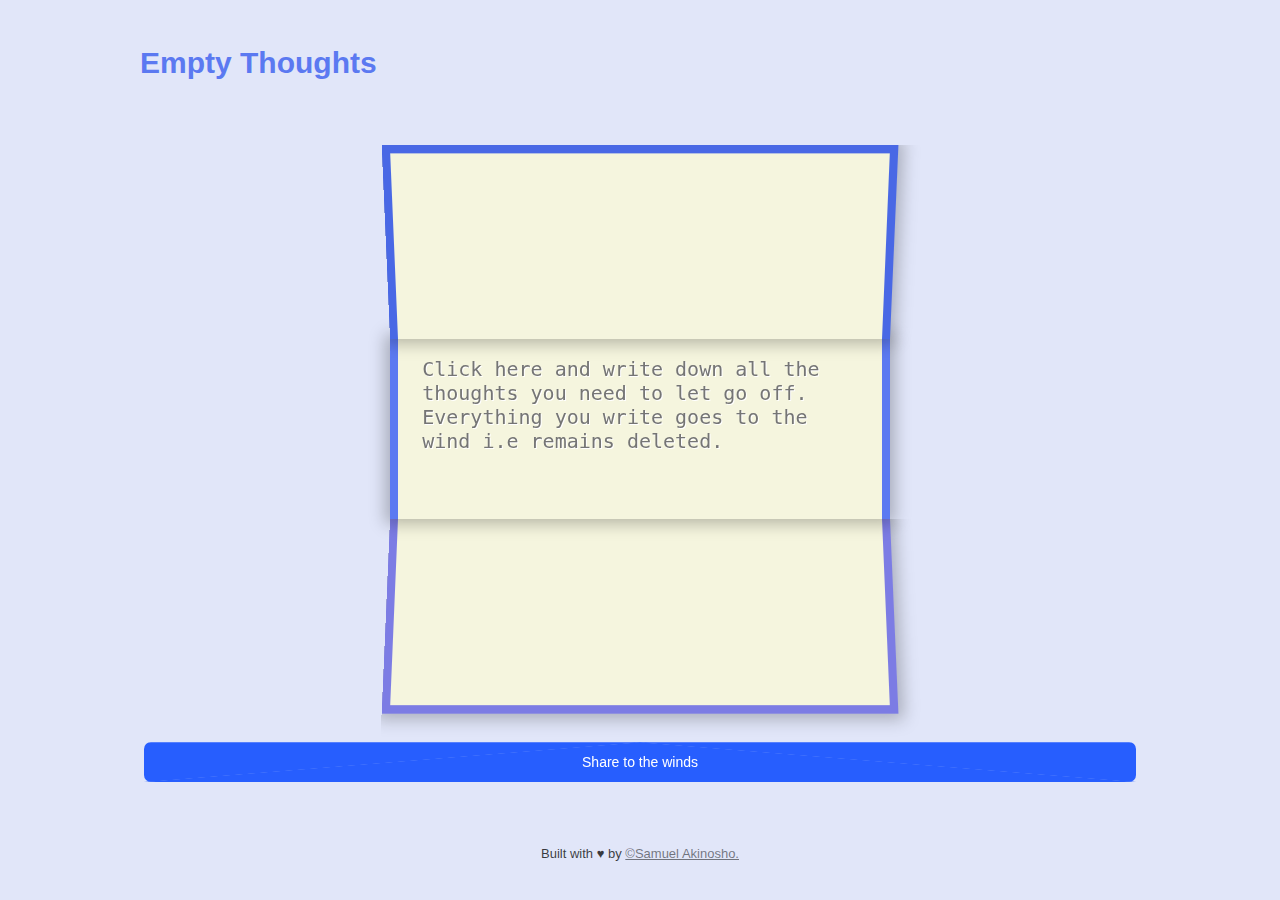
<file: index.html>
<!DOCTYPE html>
<html lang="en">
  <head>
    <title>Empty Thoughts -  Speak to the wind.</title>
    <meta charset="utf-8" />
    <meta http-equiv="X-UA-Compatible" content="IE=edge" />
    <meta name="viewport" content="width=device-width, initial-scale=1" />

    <link rel="stylesheet" href="style.css" />
    <script src="script.js" defer></script>
    <script src="https://cdnjs.cloudflare.com/ajax/libs/gsap/3.2.6/gsap.min.js"></script>
    <link rel="stylesheet" href="https://fonts.googleapis.com/css?family=Inter:400,500,600,700&amp;display=swap" />

    <script
      async
      defer
      data-domain="empty-thoughts.netlify.app"
    ></script>
  </head>
  <body>
    <h1>Empty Thoughts</h1>

    <div class="write">
      <div class="top-fold">&nbsp;</div>
      <div class="center-fold">
        <textarea
          id="thoughts"
          placeholder="Click here and write down all the thoughts you need to let go off. Everything you write goes to the wind i.e remains deleted."
          autofocus
        ></textarea>
      </div>
      <div class="bottom-fold">&nbsp;</div>
    </div>

    <!--<button class="button">
      Share to the winds
    </button>-->
    <button class="button spread" >
      <span class="default">Share to the winds</span>
      <div class="left"></div>
      <div class="right"></div>
  </button>


    <footer>
      <p>
        Built with &hearts; by <a href="https://www.samuelakinosho.com" target="_blank"> &copy;Samuel Akinosho. </a>
      </p>
    </footer>
  </body>
</html>
</file>
<file: style.css>
h1 {
  font-size: 30px;
  color: #5b79f1;
  text-shadow: 2px 2px 4968e5;
}

body {
  /*background-color: rgb(81, 66, 212);*/
  display: flex;
  flex-flow: column nowrap;
  justify-content: space-around;
  font-family: "Benton Sans", "Helvetica Neue", helvetica, arial, sans-serif;
  height: 100px;
  height: calc(var(--vh, 1vh) * 100);
  margin: 0 auto;
  max-width: 1000px;
  width: 90%;
  background: #E1E6F9;
}

img {
  display: block;
  height: 28px;
}

.write {
  height: 60vh;
  margin: 0 auto;
  max-width: 500px;
  perspective: 1000px;
  transform-style: preserve-3d;
  width: 90%;
}

.write > * {
  box-shadow: 0 0 15px 5px rgba(0, 0, 0, 0.25);
}

.about {
  color: rgba(0, 0, 0, 0.75);
  display: block;
  margin: 0 auto;
  max-width: 800px;
  width: 90%;  
}


.about h2 {
  color: rgba(0, 0, 0, 0.5);
  text-shadow: 1px 1px rgba(255, 255, 255, 0.33);
}

.about a {
  color: rgba(0, 0, 0, 0.5);
}

.sent {
  transform: translateY(-200vh);
  transition: transform 1s cubic-bezier(0.895, 0.03, 0.685, 0.22);
}

footer {
  color: rgba(0, 0, 0, 0.75);
  font-size: small;
  text-align: center;
}

footer a {
  color: rgba(0, 0, 0, 0.5);
}

.top-fold {
  background-color: #f5f5de;
  border-color: #4968e5;
  border-style: solid;
  border-width: 8px 8px 0 8px;
  height: 20vh;
  transform: rotateX(-10deg);
  transform-origin: bottom;
  transition: transform 1.5s;
  z-index: 3;
}

.top-folded {
  transform: rotateX(-180deg) !important;
}

.center-fold {
  align-items: center;
  background-color: #f5f5de;
  border-color: #5b79f1;
  border-style: solid;
  border-width: 0 8px 0 8px;
  display: flex;
  justify-content: center;
  height: 20vh;
  z-index: 1;
}

.bottom-fold {
  background-color: #f5f5de;
  border-color: #7c7ce4;
  border-image: blue;
  border-style: solid;
  border-width: 0 8px 8px 8px;
  height: 20vh;
  transform: rotateX(10deg);
  transform-origin: top;
  transition: transform 1.5s;
  z-index: 2;
}

.bottom-folded {
  transform: rotateX(180deg) !important;
}

textarea {
  background: transparent;
  border: none;
  color: rgba(0, 0, 0, 0.75);
  font-size: 20px;
  height: 80%;
  margin: 0;
  padding: 10px;
  resize: none;
  text-shadow: 1px 1px white;
  width: 90%;
}

textarea:focus {
  outline: none;
}

.button {
  --primary: #275EFE;
  --primary-dark: #2055EE;
  --primary-darkest: #133FC0;
  --text: #FFFFFF;
  --text-opacity: 1;
  --success: #2B3044;
  --success-scale: .2;
  --success-opacity: 0;
  --border-radius: 7;
  --overflow: hidden;
  --rotate: 0;
  --plane-x: 0;
  --plane-y: 0;
  --plane-opacity: 1;
  --left-wing-background: var(--primary);
  --left-wing-first-x: 0;
  --left-wing-first-y: 0;
  --left-wing-second-x: 50;
  --left-wing-second-y: 0;
  --left-wing-third-x: 0;
  --left-wing-third-y: 100;
  --left-body-background: var(--primary);
  --left-body-first-x: 50;
  --left-body-first-y: 0;
  --left-body-second-x: 50;
  --left-body-second-y: 100;
  --left-body-third-x: 0;
  --left-body-third-y: 100;
  --right-wing-background: var(--primary);
  --right-wing-first-x: 50;
  --right-wing-first-y: 0;
  --right-wing-second-x: 100;
  --right-wing-second-y: 0;
  --right-wing-third-x: 100;
  --right-wing-third-y: 100;
  --right-body-background: var(--primary);
  --right-body-first-x: 50;
  --right-body-first-y: 0;
  --right-body-second-x: 50;
  --right-body-second-y: 100;
  --right-body-third-x: 100;
  --right-body-third-y: 100;
  display: block;
  cursor: pointer;
  position: relative;
  border: 0;
  padding: 8px 0;
  min-width: 100px;
  text-align: center;
  margin: 0;
  line-height: 24px;
  font-family: inherit;
  font-weight: 500;
  font-size: 14px;
  background: none;
  outline: none;
  color: var(--text);
  transform: rotate(calc(var(--rotate) * 1deg)) translateZ(0);
  -webkit-appearance: none;
  -webkit-tap-highlight-color: transparent;
}
.button .left,
.button .right {
  position: absolute;
  left: 0;
  top: 0;
  right: 0;
  bottom: 0;
  opacity: var(--plane-opacity);
  transform: translate(calc(var(--plane-x) * 1px), calc(var(--plane-y) * 1px)) translateZ(0);
}
.button .left:before, .button .left:after,
.button .right:before,
.button .right:after {
  content: "";
  position: absolute;
  left: 0;
  top: 0;
  right: 0;
  bottom: 0;
  border-radius: calc(var(--border-radius) * 1px);
  transform: translate(var(--x, 0.4%), var(--y, 0)) translateZ(0);
  z-index: var(--z-index, 2);
  background: var(--background, var(--left-wing-background));
  -webkit-clip-path: polygon(calc(var(--first-x, var(--left-wing-first-x)) * 1%) calc(var(--first-y, var(--left-wing-first-y)) * 1%), calc(var(--second-x, var(--left-wing-second-x)) * 1%) calc(var(--second-y, var(--left-wing-second-y)) * 1%), calc(var(--third-x, var(--left-wing-third-x)) * 1%) calc(var(--third-y, var(--left-wing-third-y)) * 1%));
          clip-path: polygon(calc(var(--first-x, var(--left-wing-first-x)) * 1%) calc(var(--first-y, var(--left-wing-first-y)) * 1%), calc(var(--second-x, var(--left-wing-second-x)) * 1%) calc(var(--second-y, var(--left-wing-second-y)) * 1%), calc(var(--third-x, var(--left-wing-third-x)) * 1%) calc(var(--third-y, var(--left-wing-third-y)) * 1%));
}
.button .left:after {
  --x: 0;
  --z-index: 1;
  --background: var(--left-body-background);
  --first-x: var(--left-body-first-x);
  --first-y: var(--left-body-first-y);
  --second-x: var(--left-body-second-x);
  --second-y: var(--left-body-second-y);
  --third-x: var(--left-body-third-x);
  --third-y: var(--left-body-third-y);
}
.button .right:before {
  --x: -.4%;
  --z-index: 2;
  --background: var(--right-wing-background);
  --first-x: var(--right-wing-first-x);
  --first-y: var(--right-wing-first-y);
  --second-x: var(--right-wing-second-x);
  --second-y: var(--right-wing-second-y);
  --third-x: var(--right-wing-third-x);
  --third-y: var(--right-wing-third-y);
}
.button .right:after {
  --x: 0;
  --z-index: 1;
  --background: var(--right-body-background);
  --first-x: var(--right-body-first-x);
  --first-y: var(--right-body-first-y);
  --second-x: var(--right-body-second-x);
  --second-y: var(--right-body-second-y);
  --third-x: var(--right-body-third-x);
  --third-y: var(--right-body-third-y);
}
.button span {
  display: block;
  position: relative;
  z-index: 4;
  opacity: var(--text-opacity);
}

* {
  box-sizing: inherit;
}
*:before, *:after {
  box-sizing: inherit;
}
</file>
